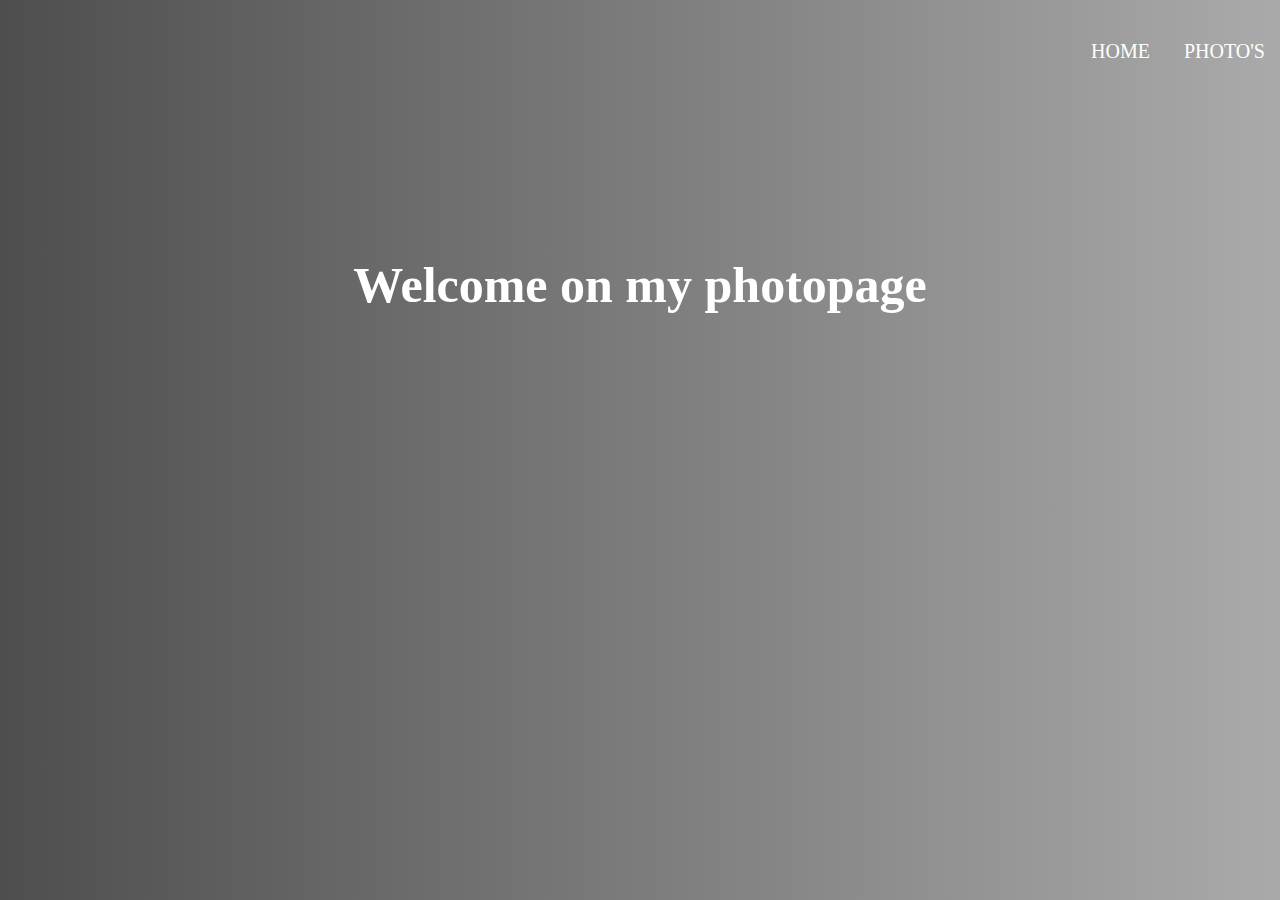
<file: index.html>
<!DOCTYPE html>
<html lang="en">
<head>
    <meta charset="UTF-8">
    <meta name="viewport" content="width=device-width, initial-scale=1.0">
    <title>NGphotography</title>
    <link rel="stylesheet" href="/css/css_stylescheet.css" type="text/css">
</head>
<body>
	<div class="banner-text">
		<ul>
            <a href="/index.html"><li>home</li></a>
            <a href="/photo_page.html"><li>photo's</li></a>
		</ul>
		<h2>Welcome on my photopage</h2>
	</div>
	<div class="animation-area">
		<ul class="box-area">
			<li></li>
			<li></li>
			<li></li>
			<li></li>
			<li></li>
			<li></li>
		</ul>
	</div>
</body>
</html>
</file>
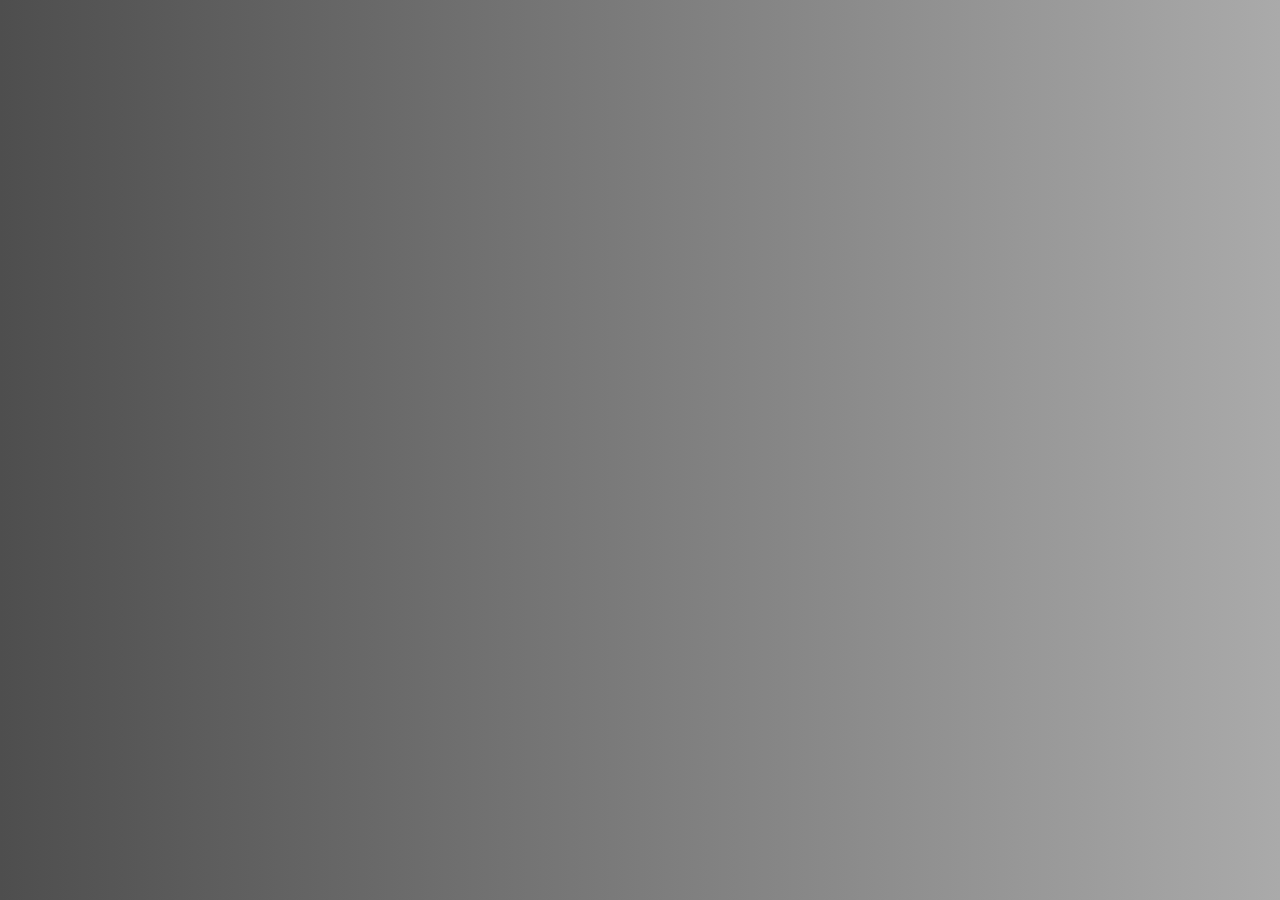
<file: photo_page.html>
<!DOCTYPE html>
<html lang="en">
<head>
    <meta charset="UTF-8">
    <meta name="viewport" content="width=device-width, initial-scale=1.0">
    <title>photo's</title>
    <link rel="stylesheet" href="/css/css_stylescheet.css" type="text/css">
</head>
<body>
    <div class="animation-area">
		<ul class="box-area">
			<li></li>
			<li></li>
			<li></li>
			<li></li>
			<li></li>
			<li></li>
		</ul>
	</div>
</body>
</html>
</file>
<file: css/css_stylescheet.css>
* {
	margin: 0;
	padding: 0;
}
body {
	font-family: 'Baloo 2', cursive;
}
.banner-text {
	width: 100%;
	position: absolute;
	z-index: 1;
}
.banner-text ul {
	height: 50px;
	float: right;
}
.banner-text ul li {
	display: inline-block;
	padding: 40px 15px;
	text-transform: uppercase;
	color: #fff;
	font-size: 20px;
}
.banner-text ul li:hover {
	cursor: pointer;
}
.banner-text h2 {
	text-align: center;
	color: #fff;
	font-size: 50px;
	margin-top: 20%;
}
.animation-area {
	background: linear-gradient(to left, #aaaaaa, #4e4e4e);
	width: 100%;
	height: 100vh;
}
.box-area {
	position: absolute;
	top: 0;
	left: 0;
	width: 100%;
	height: 100%;
	overflow: hidden;
}
.box-area li {
	position: absolute;
	display: block;
	list-style: none;
	width: 25px;
	height: 25px;
	background: rgba(255, 255, 255, 0.2);
	animation: animate 20s linear infinite;
	bottom: -150px;
}
.box-area li:nth-child(1) {
	left: 86%;
	width: 80px;
	height: 80px;
	animation-delay: 0s;
}
.box-area li:nth-child(2) {
	left: 12%;
	width: 30px;
	height: 30px;
	animation-delay: 1.5s;
	animation-duration: 10s;
}
.box-area li:nth-child(3) {
	left: 70%;
	width: 100px;
	height: 100px;
	animation-delay: 5.5s;
}
.box-area li:nth-child(4) {
	left: 42%;
	width: 150px;
	height: 150px;
	animation-delay: 0s;
	animation-duration: 15s;
}
.box-area li:nth-child(5) {
	left: 65%;
	width: 40px;
	height: 40px;
	animation-delay: 0s;
}
.box-area li:nth-child(6) {
	left: 15%;
	width: 110px;
	height: 110px;
	animation-delay: 3.5s;
}
@keyframes animate {
	0% {
		transform: translateY(0) rotate(0deg);
		opacity: 1;
	}
	100% {
		transform: translateY(-800px) rotate(360deg);
		opacity: 0;
	}
}
</file>
